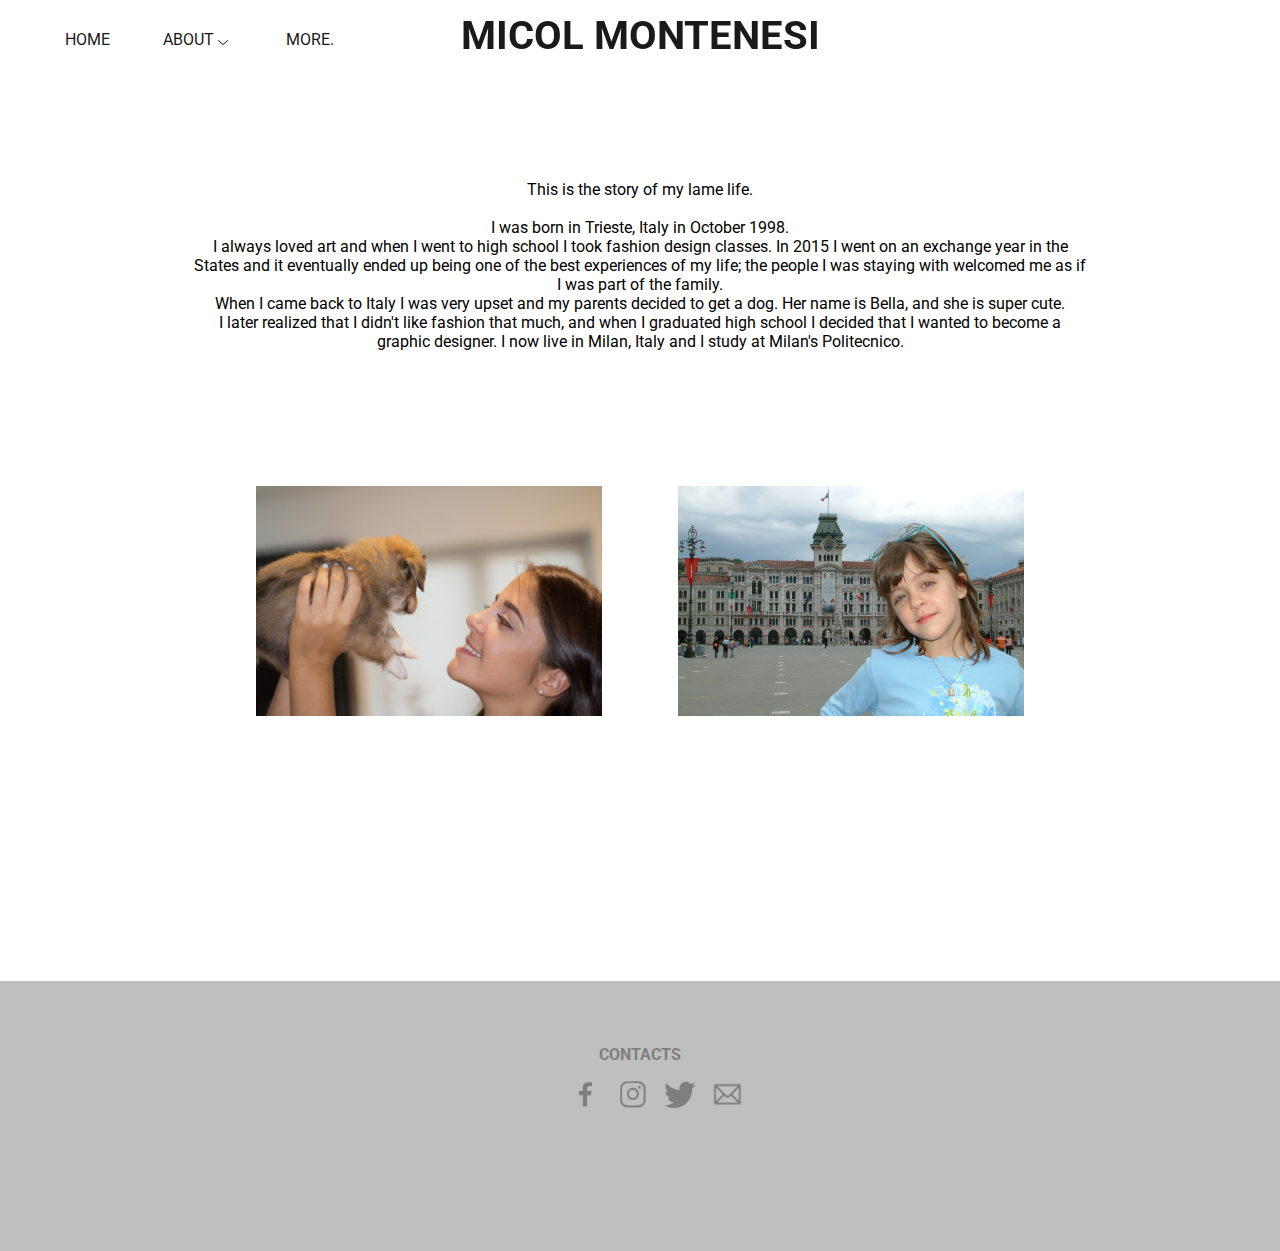
<file: about.html>
<html>

<head>
      <link rel="stylesheet" href="style.css">
      <meta charset="utf-8">
      <meta property="og:type" content="website">
      <meta property="og:title" content="Micol Montenesi">

      <title>
        About | Micol Montenesi
      </title>

      <link rel="apple-touch-icon" href="somedir/touch-icon-iphone-60x60-precomposed.png">
      <link rel="apple-touch-icon" sizes="60x60" href="somedir/touch-icon-ipad-76x76-precomposed.png">
      <link rel="apple-touch-icon" sizes="114x114" href="somedir/touch-icon-iphone-retina-120x120-precomposed.png">
      <link rel="apple-touch-icon" sizes="144x144" href="somedir/touch-icon-ipad-retina-152x152-precomposed.png">

</head>
<body>
  <header>

    </ul>
      <h1><a href="index.html"class="link">MICOL MONTENESI<a>
      </h1>

        <ul id="lista">

            <li><a href="index.html" class="link">HOME</a></li>
            <li>ABOUT<a href="#tendina" class="link" id="scende"><img src="freccia.png" id="scende"class="freccia"/></a></li>
            <li><a href="more.html"class="link">MORE.</a></li>

                <div id="tendina" class="opaco" class="nonopaco">
                    <ul id="testo-tenda">
                        <a href="about.html" class="link2">ABOUT</a><br>
                        <br>
                        <a href="work.html" class="link2">WORK</a><br>
                        <br>
                        <a href="inspiration.html" class="link2">INSPIRATION</a>
                    </ul>
                </div>
          </ul>

    </header>
<div class="testo">
  <p>This is the story of my lame life.<br>
    <br>
  I was born in Trieste, Italy in October 1998.<br>
  I always loved art and when I went to high school I took fashion design classes.
  In 2015 I went on an exchange year in the States and it eventually ended up being one of the best experiences of my life; the people I was staying with welcomed me as if I was part of the family.<br>
  When I came back to Italy I was very upset and my parents decided to get a dog. Her name is Bella, and she is super cute.<br>
  I later realized that I didn't like fashion that much, and when I graduated high school I decided that I wanted to become a graphic designer.
  I now live in Milan, Italy and I study at Milan's Politecnico. </p>
</div>

<div class="foto">
    <img class="bella" src="_MG_0866 copia.jpg"/>
    <img class="steal-yo-girl" src="DSCF0032.jpg"/>

</div>




<div id="footerabout">
<div class="footer">
  <h2>CONTACTS</h2>

<div>
  <ul class="contacts">
    <li><a href="https://www.facebook.com/micol.montenesi">
      <img alt="facebook-icon" class="sposta" id="facebook"src="facebook-icon.png"/></a></li>
    <li><a href="https://www.instagram.com/champagnemicol/">
      <img alt="instagram-icon" class="sposta"id="instagram" src="instagram-icon.png"/></a></li>
    <li><a href="https://twitter.com/michiamomicol">
      <img alt="twitter-icon" class="sposta"id="twitter" src="twitter-icon.png"/></a></li>
    <li><a href="mailto:micol.mik@icloud.com">
      <img alt="mail-icon" class="sposta"id="mail"src="mail-icon.png"/></a></li>
  </ul>
</div>
</div>
</div>






  <script type="text/javascript" src="jqueary.js"></script>
   <script type="text/javascript" src="pagina.js"></script>
  </body>
  </html>
</file>
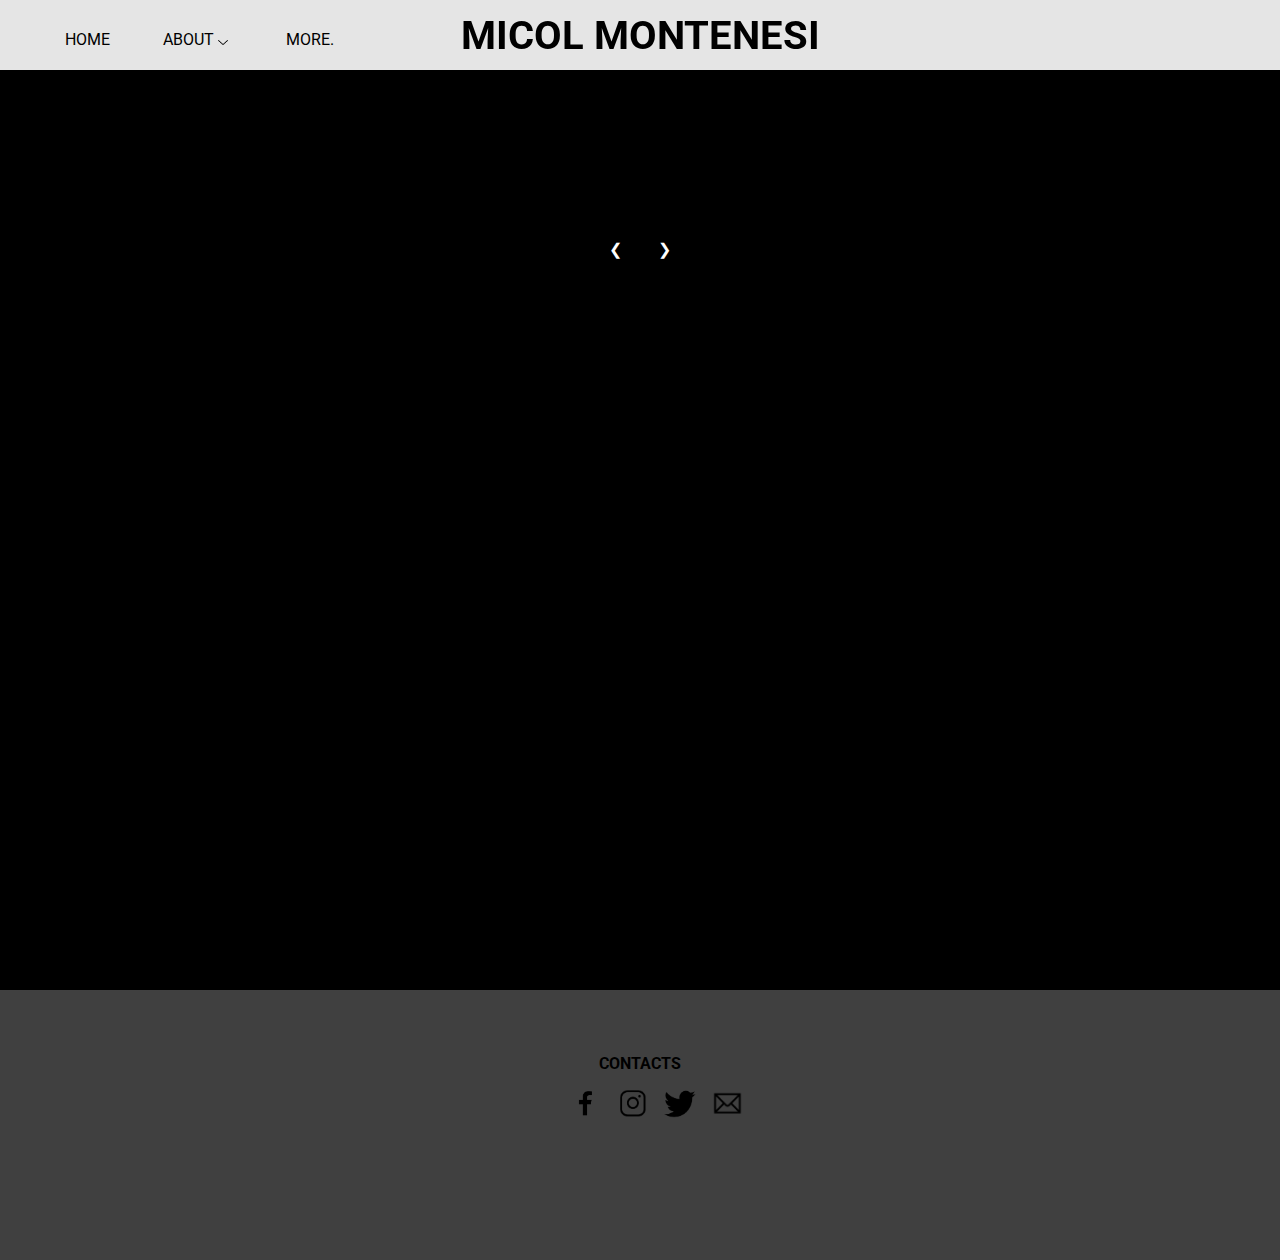
<file: more.html>
<html>

<head>
      <link rel="stylesheet" href="style.css">
      <meta charset="utf-8">
      <meta property="og:type" content="website">
      <meta property="og:title" content="Micol Montenesi">
      <meta property="og:url" content="https://micolmontenesi.com/">

      <title>
        More | Micol Montenesi
      </title>

      <link rel="apple-touch-icon" href="somedir/touch-icon-iphone-60x60-precomposed.png">
      <link rel="apple-touch-icon" sizes="60x60" href="somedir/touch-icon-ipad-76x76-precomposed.png">
      <link rel="apple-touch-icon" sizes="114x114" href="somedir/touch-icon-iphone-retina-120x120-precomposed.png">
      <link rel="apple-touch-icon" sizes="144x144" href="somedir/touch-icon-ipad-retina-152x152-precomposed.png">

</head>
<body><style> body{background-color:black} </style>
  <header>

    </ul>
      <h1><a href="index.html"class="link">MICOL MONTENESI<a>
      </h1>

        <ul id="lista">

            <li><a href="index.html" class="link">HOME</a></li>
            <li>ABOUT<a href="#tendina" class="link" id="scende"><img src="freccia.png" id="scende"class="freccia"/></a></li>
            <li><a href="more.html"class="link">MORE.</a></li>

                <div id="tendina" class="opaco" class="nonopaco">
                    <ul id="testo-tenda">
                        <a href="about.html" class="link2">ABOUT</a><br>
                        <br>
                        <a href="work.html" class="link2">WORK</a><br>
                        <br>
                        <a href="inspiration.html" class="link2">INSPIRATION</a>
                    </ul>
                </div>
          </ul>

    </header>

<div class="video">

  <a class="prev" onclick="plusSlides(-1)">&#10094;</a>
  <a class="next" onclick="plusSlides(1)">&#10095;</a>

    <div class="video2">
      <iframe class="slide"width="854" height="480" src="https://www.youtube.com/embed/H34QpoJsmrw" frameborder="0" allow="autoplay; encrypted-media" allowfullscreen>
      </iframe>
      <iframe class="slide"width="854" height="480" src="https://www.youtube.com/embed/e7YnGpOf6PQ" frameborder="0" allow="autoplay; encrypted-media" allowfullscreen>
      </iframe>
      <iframe class="slide"width="854" height="480" src="https://www.youtube.com/embed/w38cerphic4" frameborder="0" allow="autoplay; encrypted-media" allowfullscreen>
      </iframe>
      <iframe class="slide"width="854" height="480" src="https://www.youtube.com/embed/knX0i-QBQ7w" frameborder="0" allow="autoplay; encrypted-media" allowfullscreen>
      </iframe>
      <iframe class="slide"width="854" height="480" src="https://www.youtube.com/embed/7swSsdEmXDY" frameborder="0" allow="autoplay; encrypted-media" allowfullscreen>
      </iframe>
      <iframe class="slide"width="854" height="480" src="https://www.youtube.com/embed/LywjNA4xajw" frameborder="0" allow="autoplay; encrypted-media" allowfullscreen>
      </iframe>
      <iframe class="slide"width="854" height="480" src="https://www.youtube.com/embed/Z7MknXjNJSg" frameborder="0" allow="autoplay; encrypted-media" allowfullscreen>
      </iframe>
      <iframe class="slide"width="854" height="480" src="https://www.youtube.com/embed/NWdc7PyZNLA" frameborder="0" allow="autoplay; encrypted-media" allowfullscreen>
      </iframe>
      <iframe class="slide"width="854" height="480" src="https://www.youtube.com/embed/x2RJN9a_jdM" frameborder="0" allow="autoplay; encrypted-media" allowfullscreen>
      </iframe>
    </div>
  <br>

</div>



  <div class="footer">
    <h2>CONTACTS</h2>

  <div>
    <ul class="contacts">
      <li><a href="https://www.facebook.com/micol.montenesi">
        <img alt="facebook-icon" class="sposta" id="facebook"src="facebook-icon.png"/></a></li>
      <li><a href="https://www.instagram.com/champagnemicol/">
        <img alt="instagram-icon" class="sposta"id="instagram" src="instagram-icon.png"/></a></li>
      <li><a href="https://twitter.com/michiamomicol">
        <img alt="twitter-icon" class="sposta"id="twitter" src="twitter-icon.png"/></a></li>
      <li><a href="mailto:micol.mik@icloud.com">
        <img alt="mail-icon" class="sposta"id="mail"src="mail-icon.png"/></a></li>
    </ul>
  </div>
  </div>

  <script type="text/javascript" src="jqueary.js"></script>
  <script type="text/javascript" src="pagina.js"></script>
  </body>
  </html>
</file>
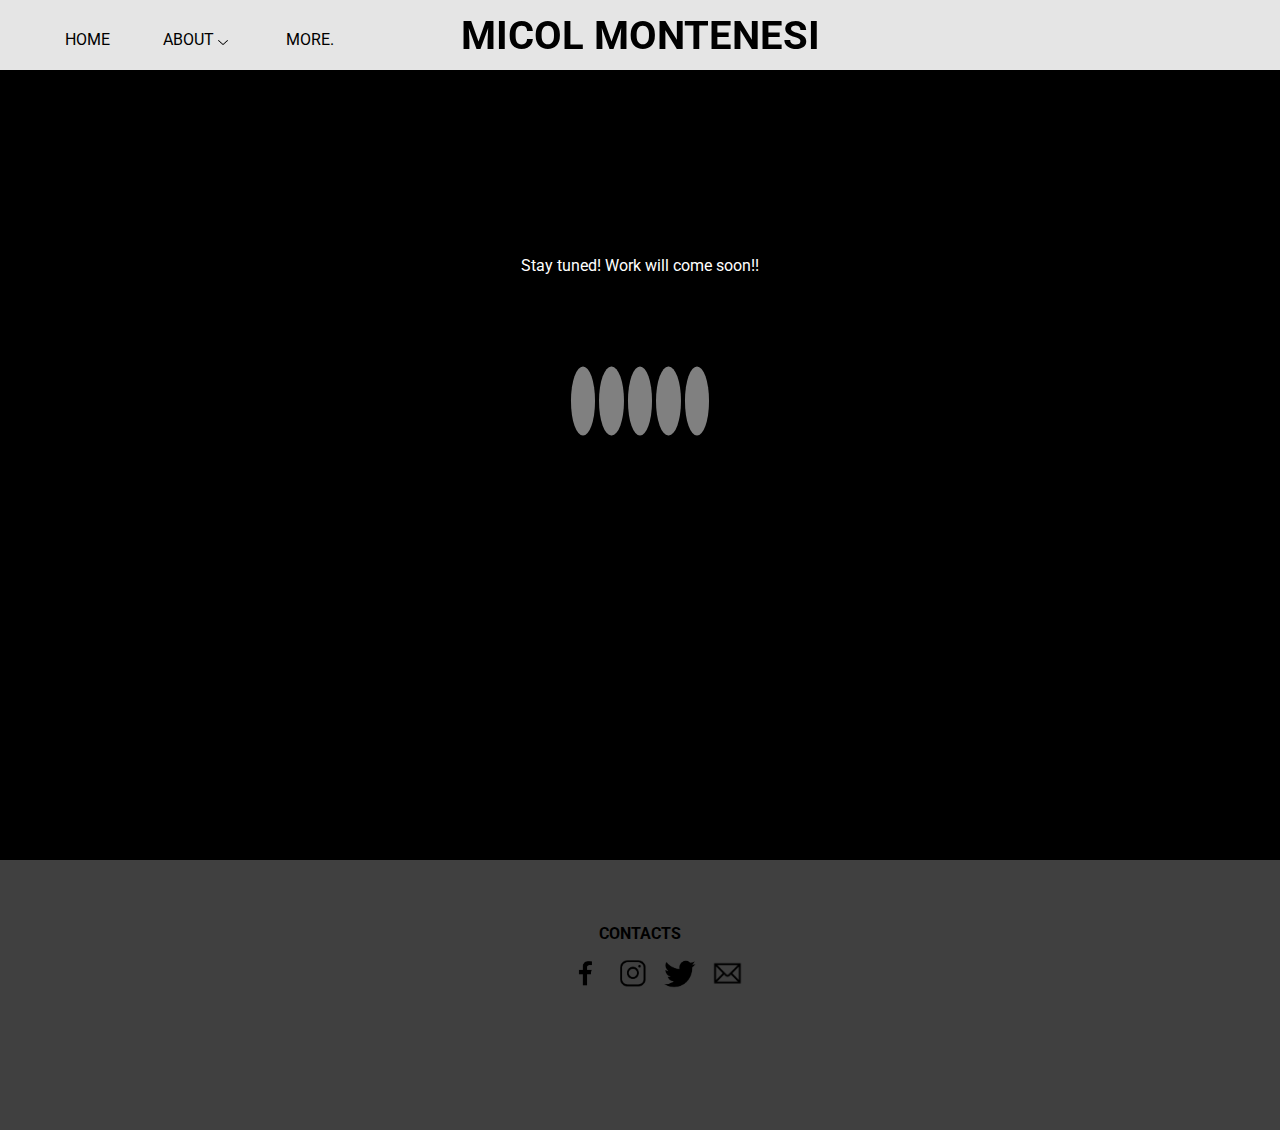
<file: work.html>
<html>

<head>
      <link rel="stylesheet" href="style.css">
      <meta charset="utf-8">
      <meta property="og:type" content="website">
      <meta property="og:title" content="Micol Montenesi">
      <meta property="og:url" content="https://micolmontenesi.com/">

      <title>
        Work | Micol Montenesi
      </title>

      <link rel="apple-touch-icon" href="somedir/touch-icon-iphone-60x60-precomposed.png">
      <link rel="apple-touch-icon" sizes="60x60" href="somedir/touch-icon-ipad-76x76-precomposed.png">
      <link rel="apple-touch-icon" sizes="114x114" href="somedir/touch-icon-iphone-retina-120x120-precomposed.png">
      <link rel="apple-touch-icon" sizes="144x144" href="somedir/touch-icon-ipad-retina-152x152-precomposed.png">

</head>
<body><style> body{background-color:black} </style>
  <header>

    </ul>
      <h1><a href="index.html"class="link">MICOL MONTENESI<a>
      </h1>

        <ul id="lista">

            <li><a href="index.html" class="link">HOME</a></li>
            <li>ABOUT<a href="#tendina" class="link" id="scende"><img src="freccia.png" id="scende"class="freccia"/></a></li>
            <li><a href="more.html"class="link">MORE.</a></li>

                <div id="tendina" class="opaco" class="nonopaco">
                    <ul id="testo-tenda">
                        <a href="about.html" class="link2">ABOUT</a><br>
                        <br>
                        <a href="work.html" class="link2">WORK</a><br>
                        <br>
                        <a href="inspiration.html" class="link2">INSPIRATION</a>
                    </ul>
                </div>
          </ul>

    </header>

<div id="spinnercontenitore">
  <p class="staytuned">
    Stay tuned! Work will come soon!!
  </p>
  <div class="spinner">
        <div class="rettangolo1"></div>
        <div class="rettangolo2"></div>
        <div class="rettangolo3"></div>
        <div class="rettangolo4"></div>
        <div class="rettangolo5"></div>
</div>
</div>














  <div class="footer">
    <h2>CONTACTS</h2>

<div>
    <ul class="contacts">
      <li><a href="https://www.facebook.com/micol.montenesi">
        <img alt="facebook-icon" class="sposta" id="facebook"src="facebook-icon.png"/></a></li>
      <li><a href="https://www.instagram.com/champagnemicol/">
        <img alt="instagram-icon" class="sposta"id="instagram" src="instagram-icon.png"/></a></li>
      <li><a href="https://twitter.com/michiamomicol">
        <img alt="twitter-icon" class="sposta"id="twitter" src="twitter-icon.png"/></a></li>
      <li><a href="mailto:micol.mik@icloud.com">
        <img alt="mail-icon" class="sposta"id="mail"src="mail-icon.png"/></a></li>
    </ul>
</div>
</div>

<script type="text/javascript" src="jqueary.js"></script>
<script type="text/javascript" src="pagina.js"></script>
  </body>
  </html>
</file>
<file: style.css>
@import url('https://fonts.googleapis.com/css?family=Roboto:300');
*{
 margin:0px;
 font-family:'Roboto', sans-serif;
}

h1{
 font-size:2.5em;
 color:black;
 position:fixed;
 margin-top:12px;
 margin-left:50%;
 transform:translate(-50%);
 z-index: 30;
}

li{
 display:inline;
 text-decoration:none;
 padding:2%;
 z-index:30;

}
#lista{
 margin-top:30px;
}

h2{
 margin-top:0%;
 padding-top:5%;
 padding-bottom:1%;
 position:relative;
 text-align:center;
 font-size:1em;
}

.link{
 text-decoration:none;
 color:black;
 border-bottom:2px solid white;
}

.link:hover{
 border-bottom-color:black;
 transition:0.7s;
}

.freccia{
  position:relative;
  margin-top:5px;
  margin-left:4px;
  margin-right:4px;
  width:0.8%;
}

.link2{
  text-decoration:none;
  color:black;
  border-bottom:2px solid white;

}

.link2:hover{
 border-bottom-color:black;
 transition:0.7s;
}

#testo-tenda{
  margin-top:50px;
  margin-left:15vw;
  display:block;
}

#tendina{
  background-color:white;
  position:fixed;
  height:20%;
  width:150%;
  margin-left:-5%;
}

.opaco{
  opacity:0;
}

.nonopaco{
  opacity:1;
}


p{
 text-align:center;
 font-size:1em;
 color:black;
 position:relative;
 top:10%;
}

header{
 position:fixed;
 background-color:white;
 width:100%;
 height:70px;
 z-index:20;
 opacity:0.9;
}

a{
 text-decoration:none;
}

img{
 max-width:100%;
 border:0;
}
.container{
 position:relative;
 text-align:center;
}

#pizza{
 position:absolute;
 bottom:30vh;
 right:10vw;
 color:white;
 font-size:1.5em;
}

#pizza2{
 position:absolute;
 bottom:22vh;
 right:8.5vw;
 color:white;
 font-size:1.5em;
}

#pizza3{
 position:absolute;
 bottom:8vh;
 right:10.3vw;
 color:white;
 background-color:black;
 padding:0.7em;
 font-size:1.5em;
 font-weight: bold;

}

h3{
 position:relative;
 text-align:center;
 font-size:1.5em;
 border:1px solid black;
 width:15%;
 padding:1%;
 margin-top:5%;
 margin-left:50%;
 transform:translate(-50%);
 margin-bottom:5%;
 color:black;
 opacity:100;
}

h3:hover{
 background-color:black;
 color:white;
 transition:0.7s;

}

.slideshow{
 display: flex;
 align-items: center;
}

.FFVAD{
 filter: grayscale(1);
 transition-duration: 0.5s;
}

.FFVAD:hover{
 filter: grayscale(0);
 transition-property: filter;
 transition-duration: 0.5s;
}

.bella:hover{
 filter: grayscale(0);
 transition-property: filter;
 transition-duration: 0.5s;
}

.steal-yo-girl:hover{
 filter: grayscale(0);
 transition-property: filter;
 transition-duration: 0.5s;
}


.footer{
 background-color:gray;
 opacity:0.5;
 position:relative;
 width:100%;
 height:30vh;
 bottom:0vh;
 align-items:center;
}

.contacts{
 position:relative;
 width:15vw;
 left:50vw;
 bottom:0vh;
 transform:translate(-50%);
}

.sposta{
 padding:0.1em;
 height:12%;
 z-index:20;
}

#facebook:hover{
 filter:opacity(50%);
 transition:0.7s;
}

#instagram:hover{
 filter:opacity(50%);
 transition:0.7s;
}

#twitter:hover{
 filter:opacity(50%);
 transition:0.7s;
}

#mail:hover{
 filter:opacity(50%);
 transition:0.7s;
}

.video{
 position:relative;
 text-align:center;
 padding:9em;
 padding-top:15em;
 max-width:68%;
 height:765px;
 overflow: hidden;
 margin:auto;
 box-sizing:border-box;
 margin-bottom:25vh;
}

.video2{
 display:inherit;
 text-align:center;
 margin-top:3vh;
 margin-bottom:6vh;
}

.prev,.next{
 size:2em;
 padding:1em;
 color:white;
}

.prev:hover, .next:hover {
 background-color: gray;
 color:white;
}

.testo{
 max-width:70%;
 position:relative;
 left:50%;
 top:20%;
 transform:translate(-50%);
}
.foto{
 position:relative;
 width:60%;
 left:50%;
 transform:translate(-50%);
 top:20%;
}

.bella{
 position:absolute;
 width:45%;
 left:0%;
 top:15vh;

}

.steal-yo-girl{
 position:absolute;
 width:45%;
 right:0%;
 top:15vh;

}

#footerabout{
 position:relative;
 top:90%;
}

#spinnercontenitore{
  top:30%;
}


.spinner {
  max-width:600px;
  padding-bottom:20%;
  text-align:center;
  position:relative;
  margin-left:50%;
  margin-top:20%;
  transform:translate(-50%,-50%);
}

.rettangolo1{
  background-color: white;
  opacity:0.5;
  padding:2%;
  height: 5vh;
  width: 0.1%;
  display: inline-block;
  animation: ingrandimento 1s infinite;
  animation-delay: -2.5s;
  border-radius:50%;

}
.rettangolo2 {
  background-color: white;
  opacity:0.5;
  padding:2%;
  height: 5vh;
  width: 0.1%;
  display: inline-block;
  animation: ingrandimento 1s infinite;
  animation-delay: -2s;
  border-radius:50%;
}

.rettangolo3 {
  background-color: white;
  opacity:0.5;
  padding:2%;
  height: 5vh;
  width: 0.1%;
  display: inline-block;
  animation: ingrandimento 1s infinite;
  animation-delay: -1.5s;
  border-radius:50%;
}

.rettangolo4 {
  background-color: white;
  opacity:0.5;
  padding:2%;
  height: 5vh;
  width:0.1%;
  display: inline-block;
  animation: ingrandimento 1s infinite;
  animation-delay: -2s;
  border-radius:50%;
}

.rettangolo5 {
  background-color: white;
  opacity:0.5;
  padding:2%;
  height: 5vh;
  width: 0.1%;
  display: inline-block;
  animation: ingrandimento 1s infinite;
  animation-delay: -2.5s;
  border-radius:50%;

}


@keyframes ingrandimento {
  0%, 40%, 100% {
    transform: scaleY(0.4);
  }  20% {
    transform: scaleY(1.0);
  }
}
.staytuned{
  padding-top:20%;
  color:white;
}

.row {
  display:flex;
  padding:5%;
  max-width:100%;

}

.column {
  flex: 25%;
  max-width: 25%;
  padding:1%;

}
.column img {
  margin-top: 8px;
  vertical-align: middle;
  filter: grayscale(0);
  transition-duration: 0.5s;
}

.column img:hover{
  filter: grayscale(1);
  transition-property: filter;
  transition-duration: 0.5s;
}

.zoom{


}
</file>
